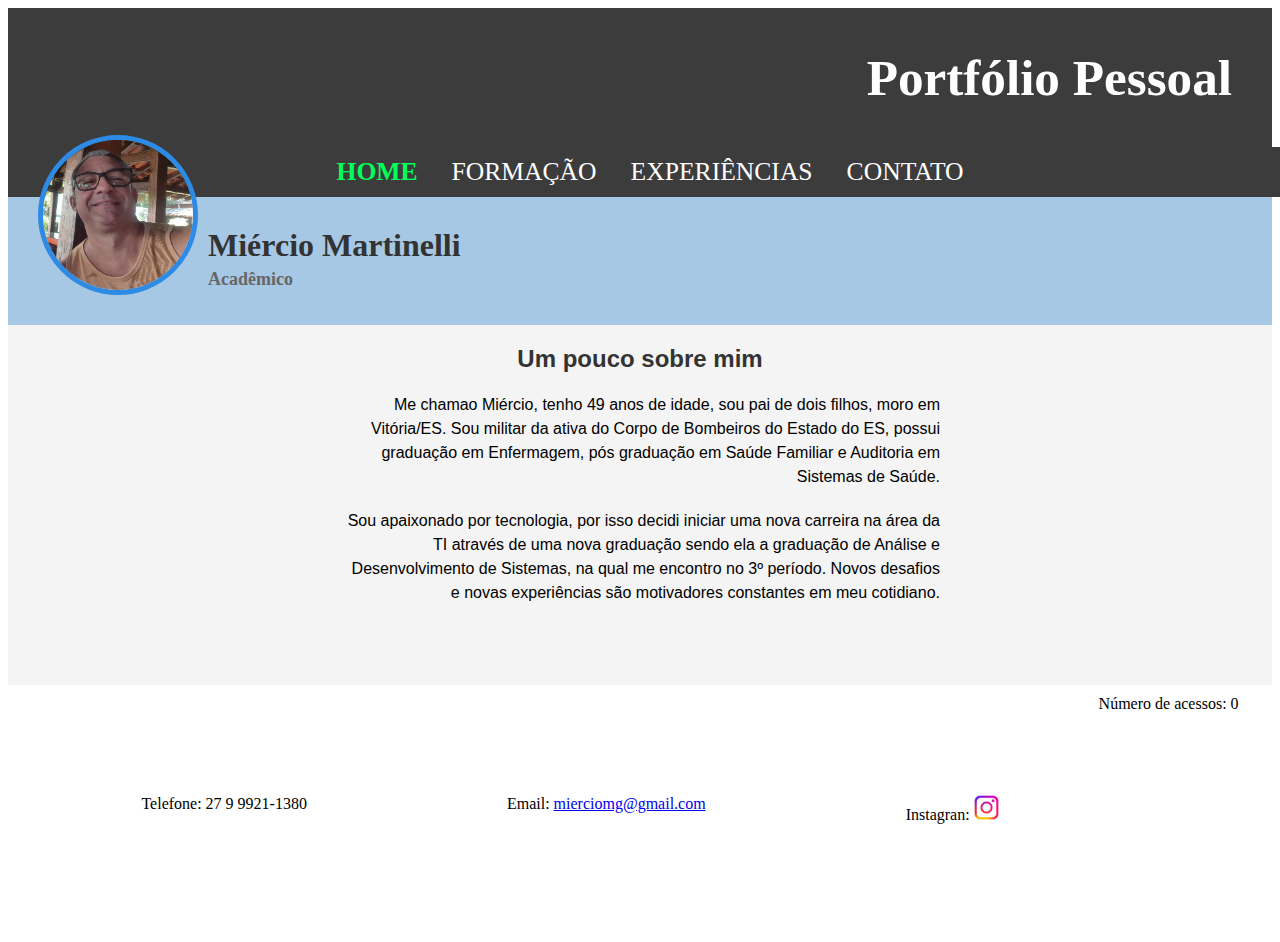
<file: index.html>
<!DOCTYPE html>
<html lang="pt-BR">
<head>
    <meta charset="UTF-8">
    <meta name="viewport" content="width=device-width, initial-scale=1.0">
    <title>Portfólio Pessoal</title>
    <link rel="stylesheet" href="style.css">
    
</head>
<body>

    <div class="header">
        <h1>Portfólio Pessoal</h1>
    </div>

    <div class="nav">
        <a href="/index.html" class="active">Home</a>
        <a href="/formacao.html">Formação</a>
        <a href="/experiencias.html">Experiências</a>
        <a href="/contato.html">Contato</a>
    </div>

    <div class="profile">
        <img src=".\imagens\mercio.jpg" alt="Perfil">
        <div class="texto">
            <h2>Miércio Martinelli</h2>
            <h3>Acadêmico</h3>
        </div>
    </div>

    <div class="body-index">
        <body>
            <div class="content">
                <h2>Um pouco sobre mim</h4>
        <p>Me  chamao Miércio, tenho 49 anos de idade, sou pai de dois filhos, moro em Vitória/ES. Sou militar da ativa do Corpo
            de Bombeiros do Estado do ES, possui graduação em Enfermagem, pós graduação em Saúde Familiar e Auditoria em Sistemas
            de Saúde.
        <p>Sou apaixonado por tecnologia, por isso decidi iniciar uma nova carreira na área da TI através de uma nova graduação
            sendo ela a graduação de Análise e Desenvolvimento de Sistemas, na qual me encontro no 3º período. Novos desafios
            e novas experiências são motivadores constantes em meu cotidiano.
        </p>

       
            </div>
                    
            </div>
        
            <div class="footer">
                <p>Telefone: 27 9 9921-1380</p>
                <p>Email: <a href="mailto:mierciomg@gmail.com">mierciomg@gmail.com</a></p>
                <p>Instagran: <a href="https://www.instagram.com/mierciomg?igsh=a3A5dmY2cDZhcHR2" target="_blank"><img src="/imagens/instagran.png" width="25" height="25"></a></p>
                <div id="contador">Número de acessos: 0</div>

            </div>    
        
        </body>
        
<body>
</html>
</file>
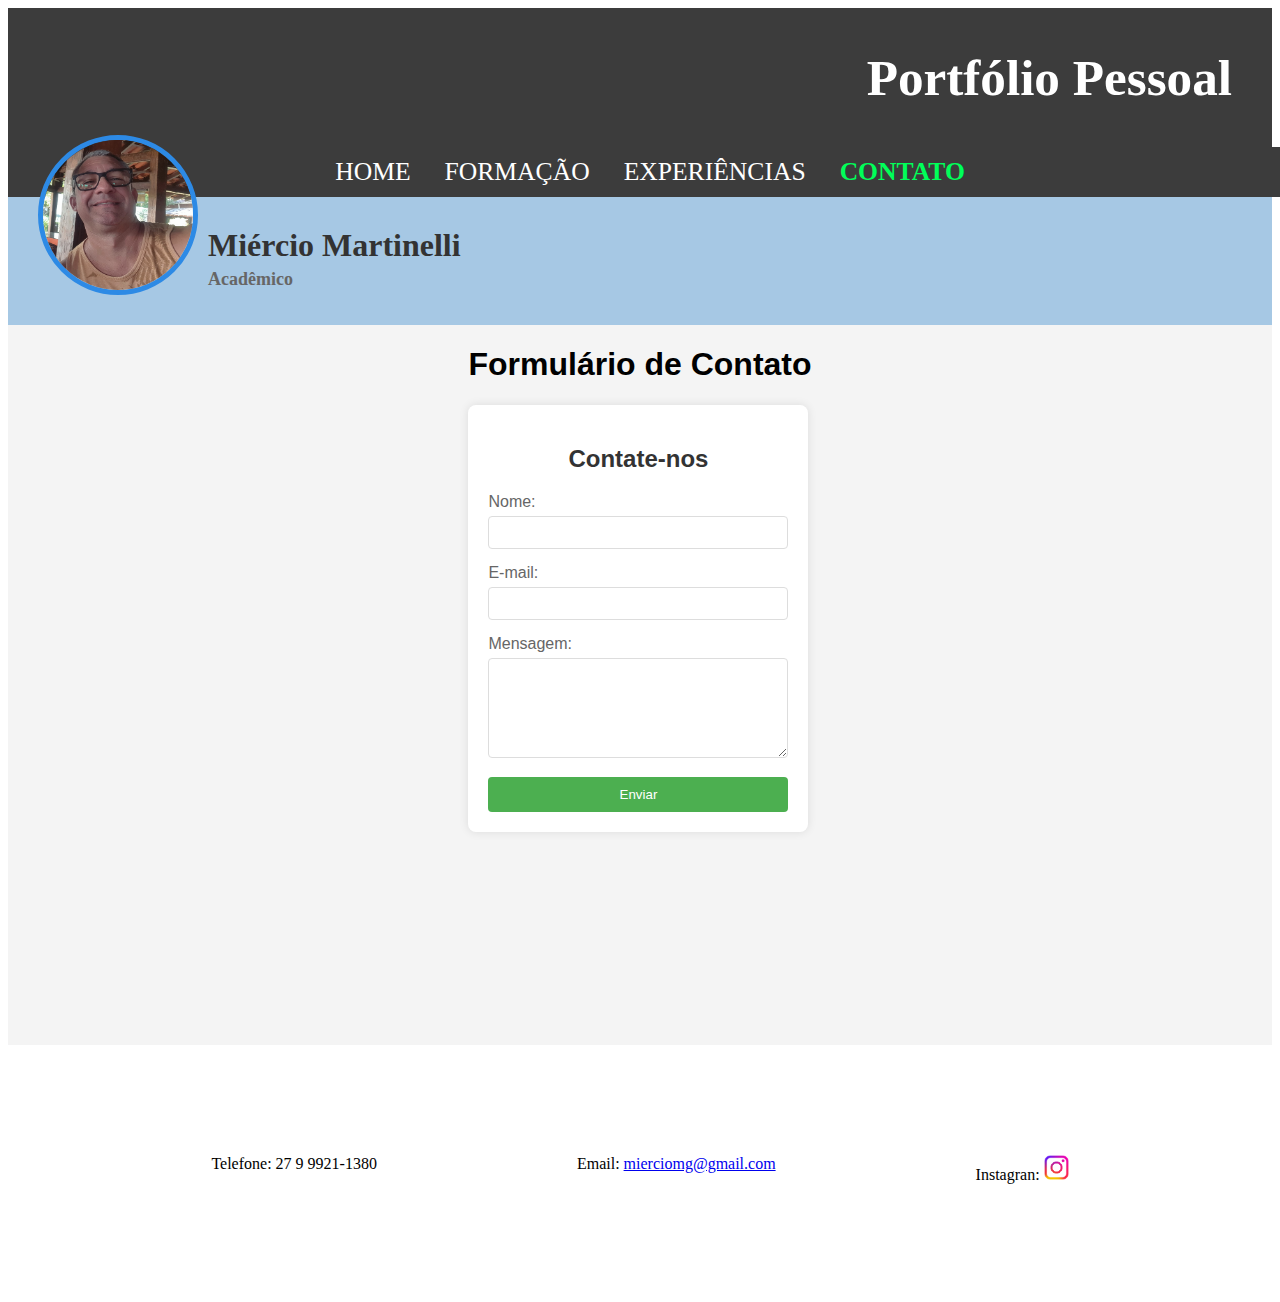
<file: contato.html>
<!DOCTYPE html>
<html lang="pt-BR">
<head>
    <meta charset="UTF-8">
    <meta name="viewport" content="width=device-width, initial-scale=1.0">
    <title>Portfólio Pessoal</title>
    <link rel="stylesheet" href="style.css">
</head>
<body>

    <div class="header">
        <h1>Portfólio Pessoal</h1>
    </div>

    <div class="nav">
        <a href="/index.html">Home</a>
        <a href="/formacao.html"">Formação</a>
        <a href="/experiencias.html">Experiências</a>
        <a href="/contato.html"class="active">Contato</a>
    </div>

    <div class="profile">
        <img src=".\imagens\mercio.jpg" alt="Perfil">
        <div class="texto">
            <h2>Miércio Martinelli</h2>
            <h3>Acadêmico</h3>
        </div>
    </div>

    <div class="body-contato">

<body>
    <div>
        <h1>Formulário de Contato</h1>
        <form action="https://formsubmit.co/mierciomg@gmail.com" method="POST">
            <h2>Contate-nos</h2>
            <label for="name">Nome:</label>
            <input type="text" id="name" name="name" required>
            
            <label for="email">E-mail:</label>
            <input type="email" id="email" name="email" required>
            
            <label for="message">Mensagem:</label>
            <textarea id="message" name="message" required></textarea>
            
            <button type="submit">Enviar</button>
        </form>
    </div>
</body>
</html>

    </div>

    <div class="footer">
        <p>Telefone: 27 9 9921-1380</p>
        <p>Email: <a href="mailto:mierciomg@gmail.com">mierciomg@gmail.com</a></p>
        <p>Instagran: <a href="https://www.instagram.com/mierciomg?igsh=a3A5dmY2cDZhcHR2" target="_blank"><img src="/imagens/instagran.png" width="25" height="25"></a></p>
    </div>

</body>
</html>
</file>
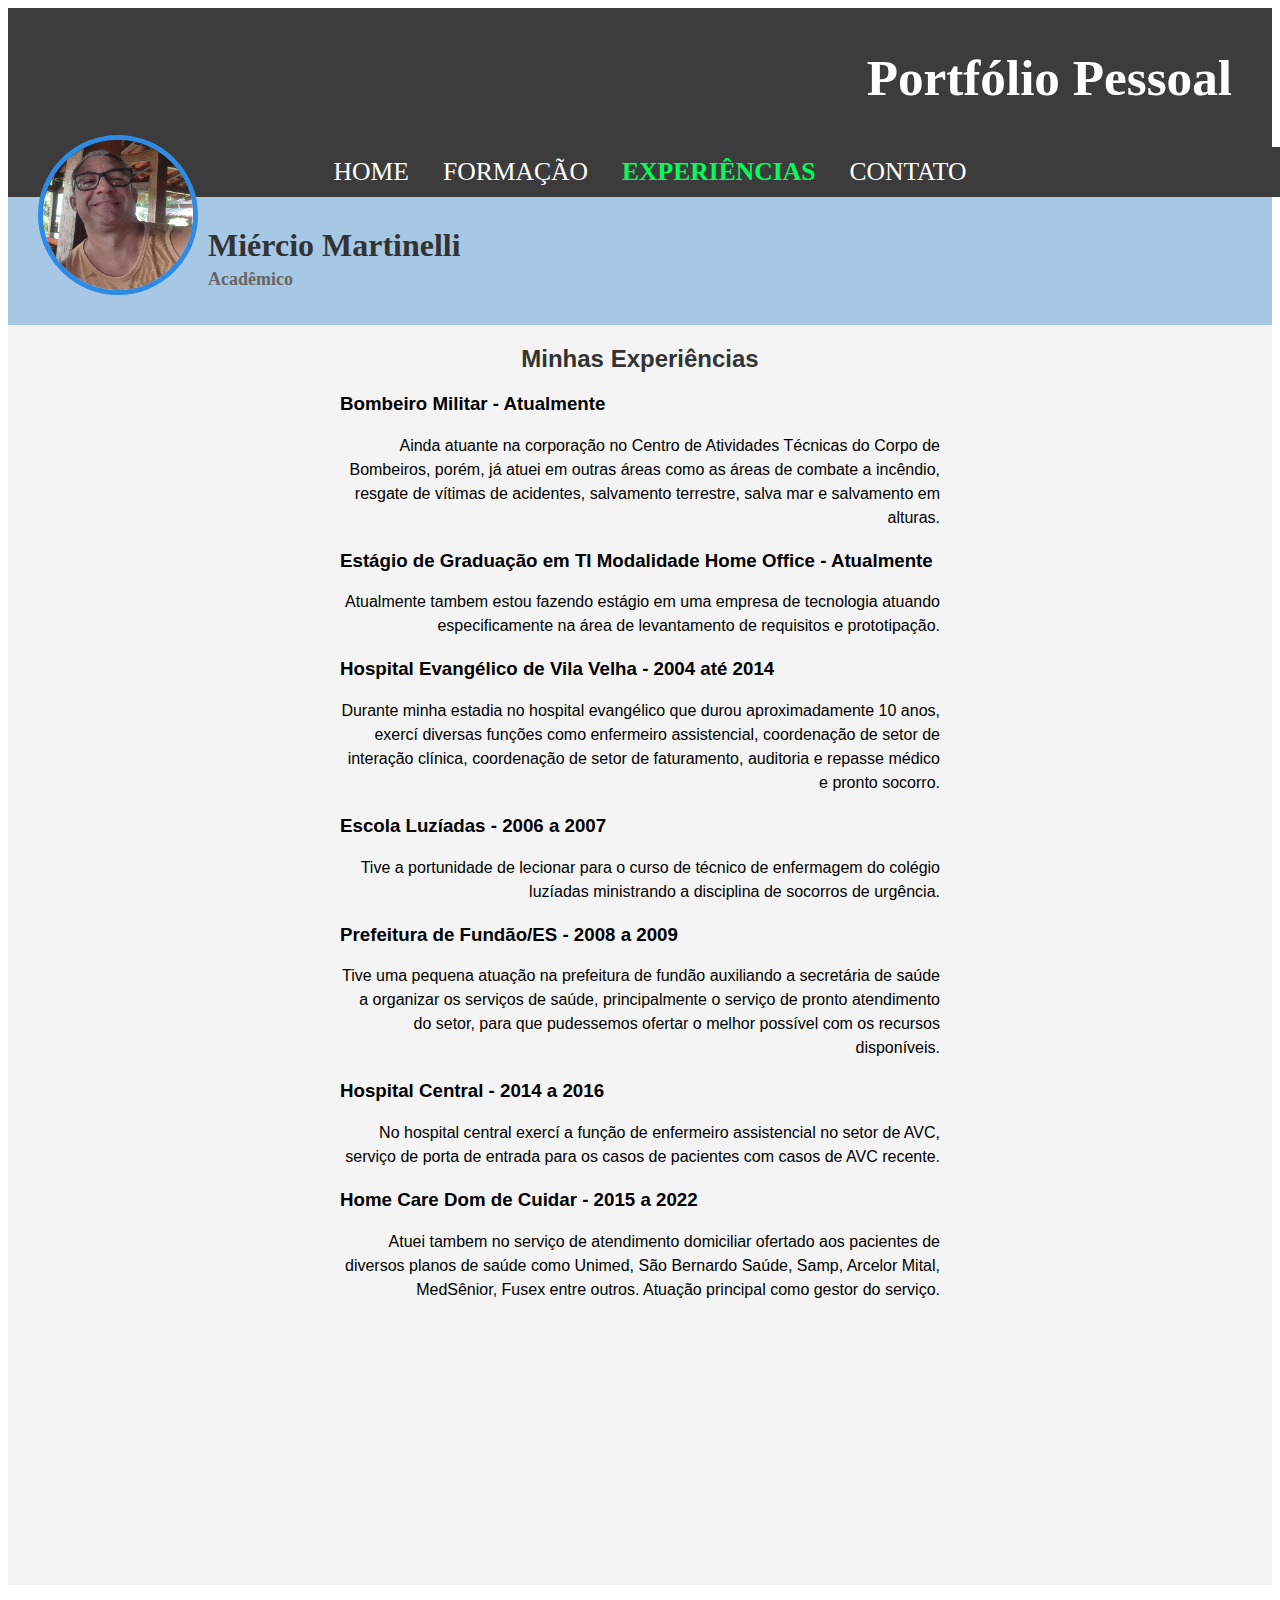
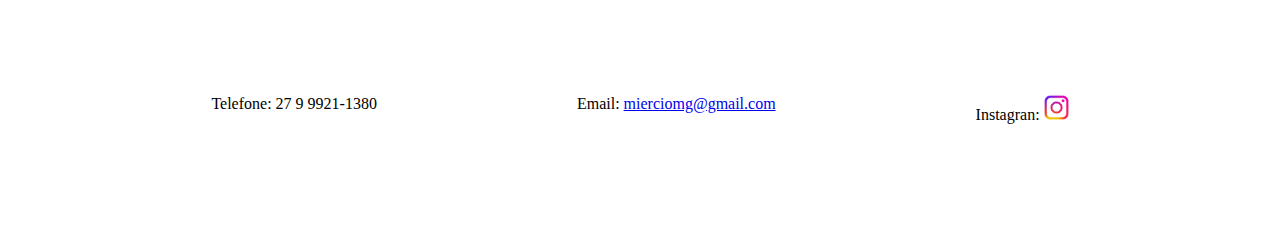
<file: experiencias.html>
<!DOCTYPE html>
<html lang="pt-BR">
<head>
    <meta charset="UTF-8">
    <meta name="viewport" content="width=device-width, initial-scale=1.0">
    <title>Portfólio Pessoal</title>
    <link rel="stylesheet" href="style.css">
    
</head>
<body>

    <div class="header">
        <h1>Portfólio Pessoal</h1>
    </div>

    <div class="nav">
        <a href="/index.html">Home</a>
        <a href="/formacao.html"">Formação</a>
        <a href="/experiencias.html"class="active">Experiências</a>
        <a href="/contato.html">Contato</a>
    </div>

    <div class="profile">
        <img src=".\imagens\mercio.jpg" alt="Perfil">
        <div class="texto">
            <h2>Miércio Martinelli</h2>
            <h3>Acadêmico</h3>
        </div>
    </div>
<body>

    <div class="body-paginas">
<body>
    <div class="content">
        <h2>Minhas Experiências</h2>
        <h3>Bombeiro Militar - Atualmente</h3>
        <p>Ainda atuante na corporação no Centro de Atividades Técnicas do Corpo de Bombeiros, porém, já atuei em outras
            áreas como as áreas de combate a incêndio, resgate de vítimas de acidentes, salvamento terrestre, salva mar e salvamento
            em alturas.
        </p>

        <h3>Estágio de Graduação em TI Modalidade Home Office - Atualmente</h3>
        <p>Atualmente tambem estou fazendo estágio em uma empresa de tecnologia atuando especificamente na área de levantamento de
            requisitos e prototipação.
        </p>

        <h3>Hospital Evangélico de Vila Velha - 2004 até 2014</h3>
        <p>Durante minha estadia no hospital evangélico que durou aproximadamente 10 anos, exercí diversas funções como enfermeiro
            assistencial, coordenação de setor de interação clínica, coordenação de setor de faturamento, auditoria e repasse médico
            e pronto socorro.
        </p>

        <h3>Escola Luzíadas - 2006 a 2007</h3>
        <p>Tive a portunidade de lecionar para o curso de técnico de enfermagem do colégio luzíadas ministrando a disciplina
            de socorros de urgência.
        </p>

        <h3>Prefeitura de Fundão/ES - 2008 a 2009</h3>
        <p>Tive uma  pequena  atuação na prefeitura de fundão auxiliando a secretária de saúde a organizar os serviços de saúde,
            principalmente o serviço de pronto atendimento do setor, para que pudessemos ofertar o melhor possível com os recursos
            disponíveis.
        </p>
        
        <h3>Hospital Central - 2014 a 2016</h3>
        <p>No hospital  central exercí a função de enfermeiro assistencial no setor de AVC, serviço de porta de entrada para os casos
            de pacientes com casos de AVC recente.
        </p>

        <h3>Home Care Dom de Cuidar - 2015 a 2022</h3>
        <p>Atuei tambem no serviço de atendimento domiciliar ofertado aos pacientes de diversos planos de saúde como Unimed,
            São Bernardo Saúde, Samp, Arcelor Mital, MedSênior, Fusex entre outros. Atuação principal como gestor do serviço.
        </p>

    </div>
            
    </div>

    <div class="footer">
        <p>Telefone: 27 9 9921-1380</p>
        <p>Email: <a href="mailto:mierciomg@gmail.com">mierciomg@gmail.com</a></p>
        <p>Instagran: <a href="https://www.instagram.com/mierciomg?igsh=a3A5dmY2cDZhcHR2" target="_blank"><img src="/imagens/instagran.png" width="25" height="25"></a></p>
    </div>

</body>
</html>
</file>
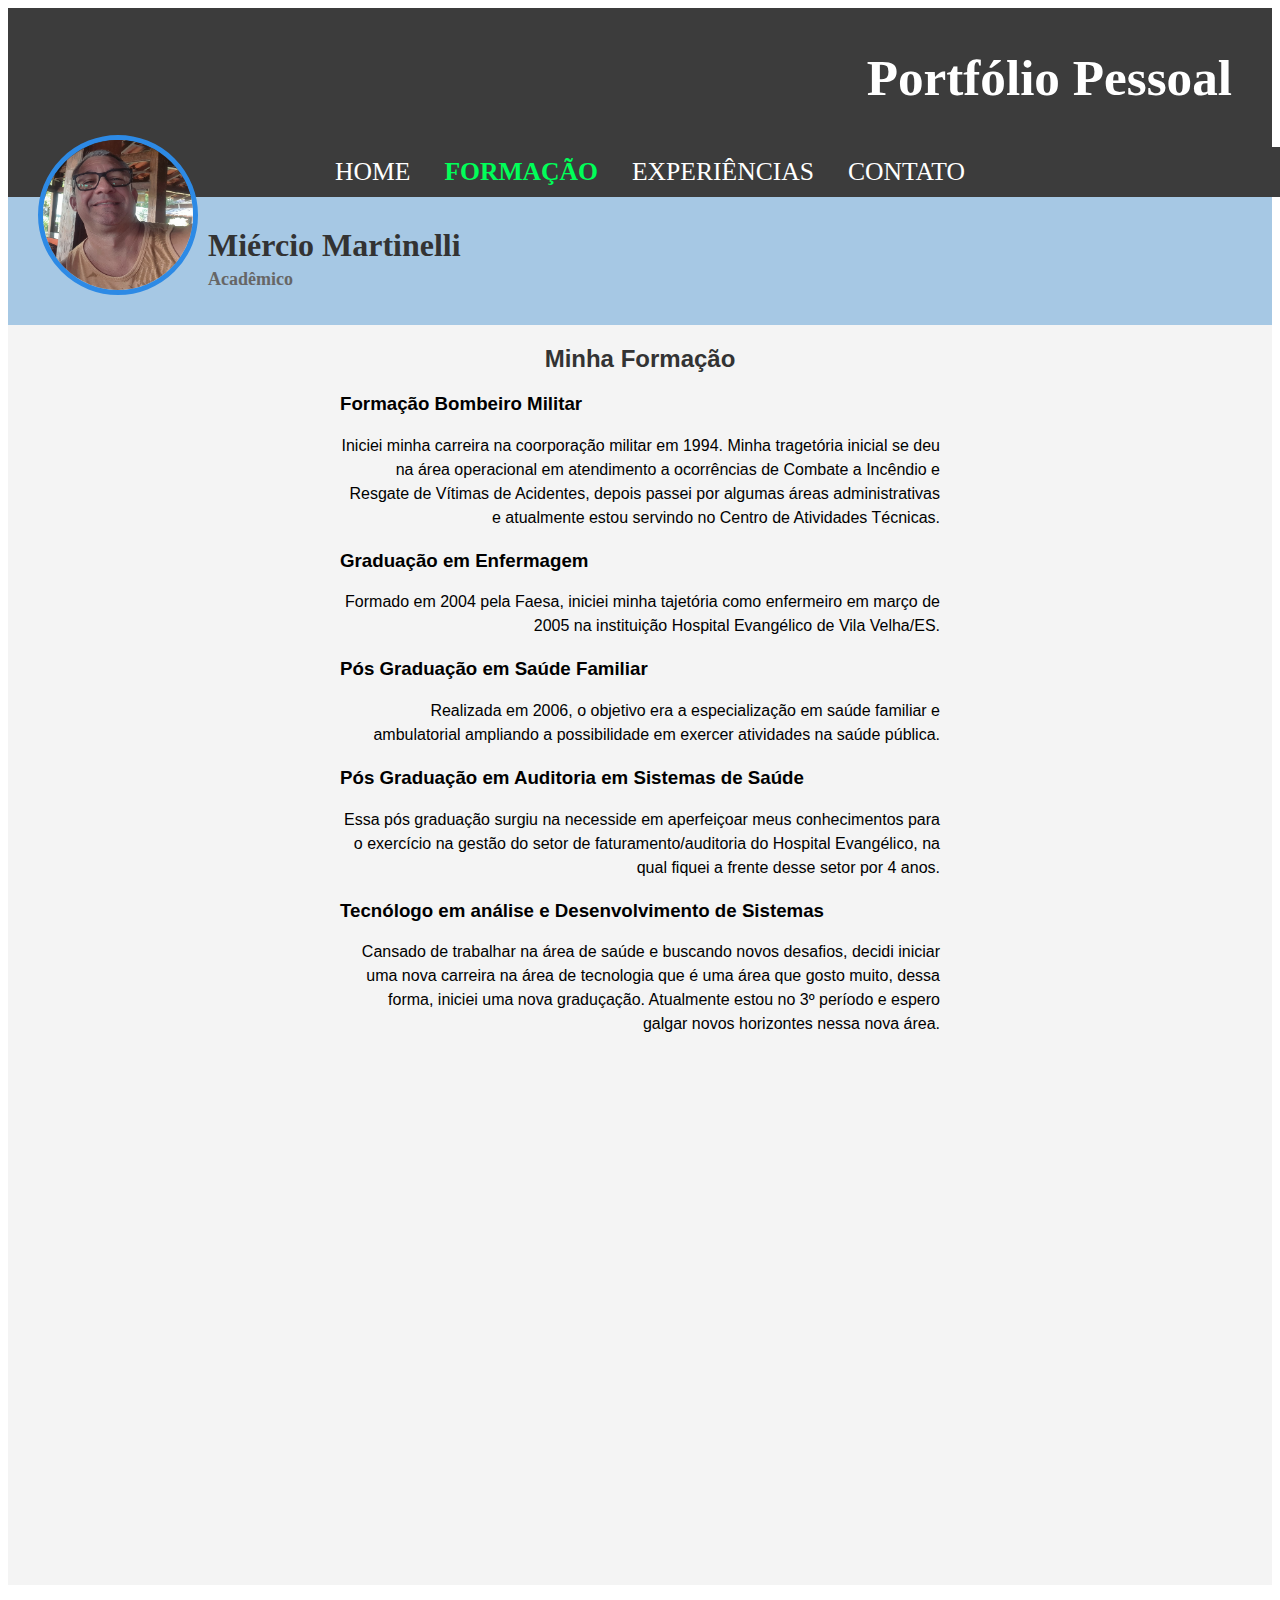
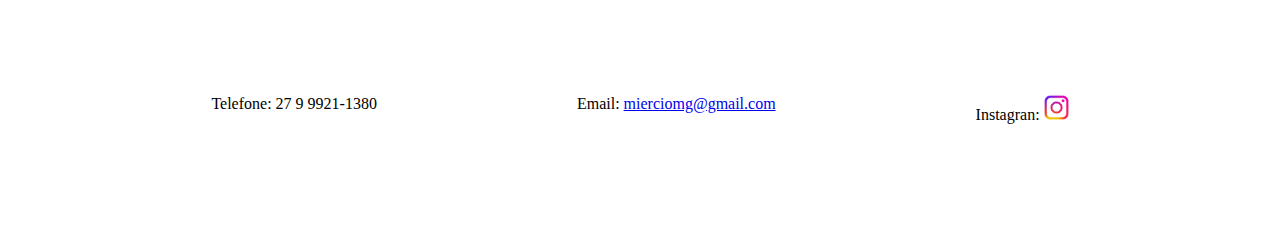
<file: formacao.html>
<!DOCTYPE html>
<html lang="pt-BR">
<head>
    <meta charset="UTF-8">
    <meta name="viewport" content="width=device-width, initial-scale=1.0">
    <title>Portfólio Pessoal</title>
    <link rel="stylesheet" href="style.css">
    
</head>
<body>

    <div class="header">
        <h1>Portfólio Pessoal</h1>
    </div>

    <div class="nav">
        <a href="/index.html">Home</a>
        <a href="/formacao.html"class="active">Formação</a>
        <a href="/experiencias.html">Experiências</a>
        <a href="/contato.html">Contato</a>
    </div>

    <div class="profile">
        <img src=".\imagens\mercio.jpg" alt="Perfil">
        <div class="texto">
            <h2>Miércio Martinelli</h2>
            <h3>Acadêmico</h3>
        </div>
    </div>

    <div class="body-paginas">
        <body>
            <div class="content">
                <h2>Minha Formação</h2>
                <h3>Formação Bombeiro Militar</h3>
                <p>Iniciei minha carreira na coorporação militar em 1994. Minha tragetória inicial se deu na área operacional em atendimento
                a ocorrências de Combate a Incêndio e Resgate de Vítimas de Acidentes, depois passei por algumas áreas administrativas e 
                atualmente estou servindo no Centro de Atividades Técnicas.
                </p>

        
                <h3>Graduação em Enfermagem</h3>
                <p>Formado em 2004 pela Faesa, iniciei minha tajetória como enfermeiro em março de 2005 na instituição Hospital
                Evangélico de Vila Velha/ES.
                </p>

        
                <h3>Pós Graduação em Saúde Familiar</h3>
                <p>Realizada em 2006, o objetivo era a especialização em saúde familiar e ambulatorial ampliando a possibilidade em exercer
                atividades na saúde pública.
                </p>

        
                <h3>Pós Graduação em Auditoria em Sistemas de Saúde</h3>
                <p>Essa pós graduação surgiu na necesside em aperfeiçoar meus conhecimentos para o exercício na gestão do setor de 
                faturamento/auditoria do Hospital Evangélico, na qual fiquei a frente desse setor por 4 anos.
                </p>

        
                <h3>Tecnólogo em análise e Desenvolvimento de Sistemas</h3>
                <p>Cansado de trabalhar na área de saúde e buscando novos desafios, decidi iniciar uma nova carreira na área de tecnologia
                que é uma área que gosto muito, dessa forma, iniciei uma nova graduçação. Atualmente estou no 3º período e espero
                galgar novos horizontes nessa nova área.
                </p>
       
            </div>
                    
            </div>
        
            <div class="footer">
                <p>Telefone: 27 9 9921-1380</p>
                <p>Email: <a href="mailto:mierciomg@gmail.com">mierciomg@gmail.com</a></p>
                <p>Instagran: <a href="https://www.instagram.com/mierciomg?igsh=a3A5dmY2cDZhcHR2" target="_blank"><img src="/imagens/instagran.png" width="25" height="25"></a></p>
            </div>
        
        </body>
<body>   
</html>
</file>
<file: style.css>
.body-contato {
    font-family: Arial, sans-serif;
    background-color: #f4f4f4;
    display: flex;
    justify-content: center;
    align-items: baseline;
    height: 80vh;
    margin: 0;
}

.body-index {
    font-family: Arial, sans-serif;
    background-color: #f4f4f4;
    display: flex;
    justify-content: center;
    align-items: baseline;
    height: 40vh;
    margin: 0;
}

.body-paginas {
    font-family: Arial, sans-serif;
    background-color: #f4f4f4;
    display: flex;
    justify-content: center;
    align-items: baseline;
    height: 140vh;
    margin: 0;
}

.header {
    background-color: #3c3c3c;
    color: white;
    padding: 40px;
    text-align: right;
}

.header h1 {
    margin: 0;
    font-size: 4vw;
}

.nav {
    background-color: #3c3c3c;
    padding: 10px;
    text-align: center;
    width: 100% ;
}

.nav a {
    color: white;
    text-decoration: none;
    margin: 0 15px;
    font-size: 2vw;
    text-transform: uppercase; 
    
     
}

.nav a:hover {  
    color: rgb(0, 255, 38); /* Cor dos links quando o mouse passar sobre eles */
    text-decoration: underline; /* Sublinha os links ao passar o mouse */
    }

.nav a.active {
    color: rgb(0, 255, 89); /* Cor do link ativo (página atual) */
    font-weight: bold; /* Torna o link ativo em negrito (opcional) */
}

.profile {
    background-color: #a6c8e4;
    padding: 30px;
    display: flex;
    align-items: self-end;
        
}

.profile img {
    border-radius: 50%;
    border: 5px solid #2d8ae5;
    width: 150px;
    height: 150px;
    margin-right: 20px;
    position: absolute;
}

.profile h2 {
    margin: 0cap;
    font-size: 32px;
    left: 30px;
}

.profile .texto {
    color: rgb(72, 68, 68);
    margin-left: 170px;

}

.profile h3 {
    margin: 5px 0;
    font-size: 18px;
    color: #666;
}

.content {
  width: 600px; /* Defina a largura desejada */
  max-width: 100%; /* Largura máxima para responsividade */
  margin: 0 auto; 
}

.content h4 {
    font-size: 18px;
    margin-bottom: 10px;
    text-align: center;
}

.content p {
    margin-bottom: 20px;
    line-height: 1.5;
    text-align: right;
}

.footer {
    margin-top: 0px;
    padding: 10px;
    text-align: center;
    display: flex;
    justify-content: center;

}

.footer p {
    font-size: 16px;
    text-align: center;
    align-items: center;
    margin: 100px;
}


form {
    background-color: white;
    padding: 20px;
    border-radius: 8px;
    box-shadow: 0 0 10px rgba(0, 0, 0, 0.1);
    width: 300px;
}
h2 {
    text-align: center;
    color: #333;
}
label {
    display: block;
    margin-bottom: 5px;
    color: #666;
}
input, textarea {
    width: 100%;
    padding: 8px;
    margin-bottom: 15px;
    border: 1px solid #ddd;
    border-radius: 4px;
    box-sizing: border-box;
}
textarea {
    height: 100px;
    resize: vertical;
}
button {
    width: 100%;
    padding: 10px;
    background-color: #4CAF50;
    color: white;
    border: none;
    border-radius: 4px;
    cursor: pointer;
}
button:hover {
    background-color: #45a049;
}
</file>
